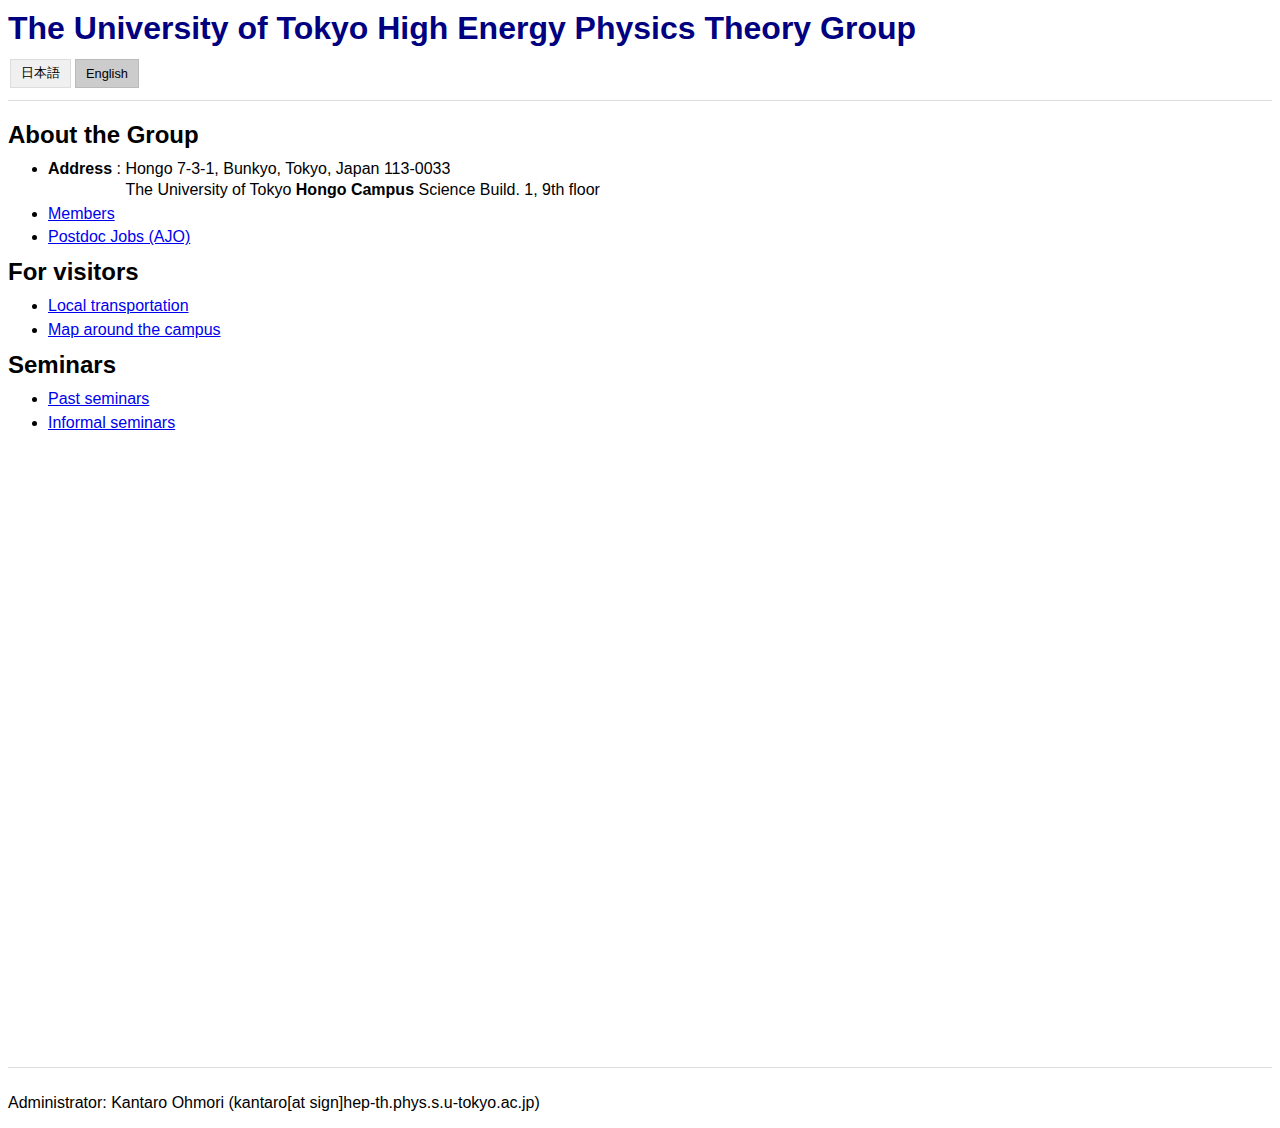
<file: index.html>
<!DOCTYPE html>
<html lang="en">
<head>
    <meta charset="UTF-8">
    <meta name="viewport" content="width=device-width, initial-scale=1.0">
    <title>The University of Tokyo High Energy Physics Theory Group 東京大学 理学部物理学科 素粒子論研究室</title>
    <link rel="alternate" href="https://www-hep.phys.s.u-tokyo.ac.jp/ja/" hreflang="ja" />
    <link rel="alternate" href="https://www-hep.phys.s.u-tokyo.ac.jp/en/" hreflang="en" />
    <link rel="alternate" href="https://www-hep.phys.s.u-tokyo.ac.jp/en/" hreflang="x-default" />
</head>
<body>

<script>
    document.addEventListener("DOMContentLoaded", function() {
        // Get the user's browser language
        const userLang = navigator.language || navigator.userLanguage;
        
        // Define your supported languages
        const supportedLanguages = ['en', 'ja'];
        
        // Default language if the user's language is not supported
        const defaultLang = 'en';
        
        // Extract the language code from the user's language
        const lang = userLang.split('-')[0];
        
        // Check if the user's language is supported
        const targetLang = supportedLanguages.includes(lang) ? lang : defaultLang;
        
        // Redirect the user to the appropriate language version
        window.location.href = `${targetLang}/index.html`;
    });
</script>

</body>
</html>
</file>
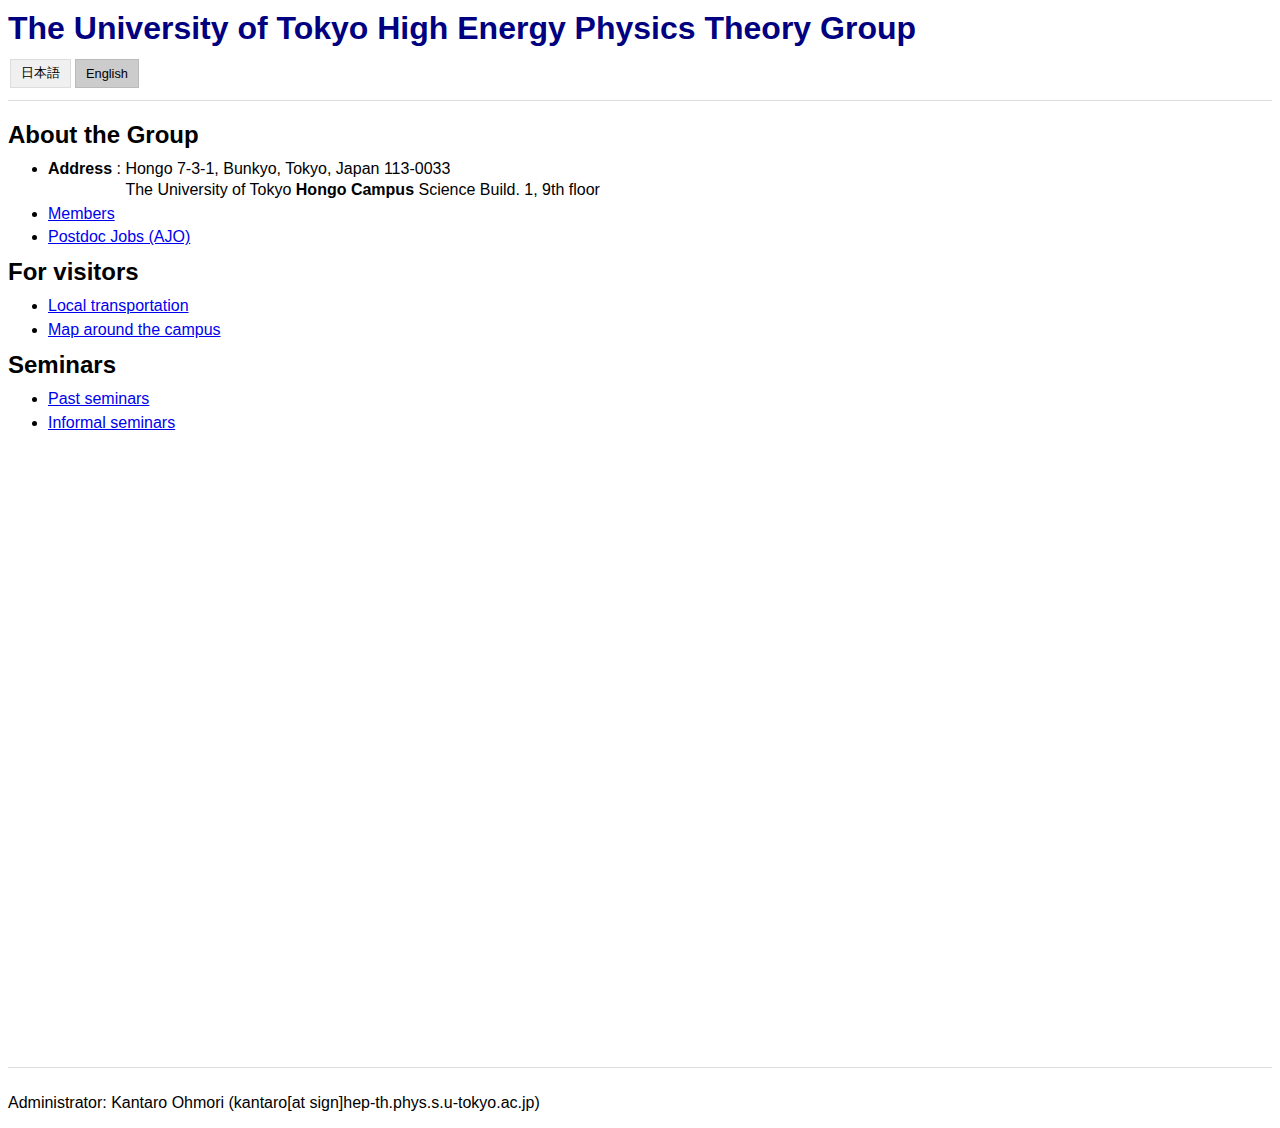
<file: en/index.html>
<!DOCTYPE html>
<html lang="en">
<head>
    <meta name="viewport" content="width=device-width, initial-scale=1.0">
    <title>University of Tokyo High Energy Physics Theory Group</title>
    <meta charset="UTF-8">
    <link rel="stylesheet" href="../css/styles.css">
    <link rel="icon" href="../favicon.ico" type="image/x-icon">
    <link rel="shortcut icon" href="../favicon.ico" type="image/x-icon">
    <link rel="alternate" href="https://www-hep.phys.s.u-tokyo.ac.jp/ja/index.html" hreflang="ja" />
    <link rel="alternate" href="https://www-hep.phys.s.u-tokyo.ac.jp/en/index.html" hreflang="en" />
    <link rel="alternate" href="https://www-hep.phys.s.u-tokyo.ac.jp/en/index.html" hreflang="x-default" />
</head>
<body>
    <header>
        <!-- Initially empty; content will be dynamically loaded -->
    </header>
    
    <main>
        <h2>About the Group</h2>
            <ul>
                <li> <b>Address</b> : <span style="display: inline-block; vertical-align: top;">Hongo 7-3-1, Bunkyo, Tokyo, Japan 113-0033 <br> The University of Tokyo <b>Hongo Campus </b> Science Build. 1, 9th floor </span> </li>
                <li> <a href="members.html">
                        Members
                    </a>
                </li>
                <li> <a href="https://academicjobsonline.org/ajo/UT/HEP">
                        Postdoc Jobs (AJO)
                    </a>
                </li>
            </ul>


    <h2>For visitors</h2>
    <ul>
        <li> <a href="transportation.html">
                Local transportation
            </a>
        </li>
        <li> <a href="https://maps.google.com/maps?q=35.713581,139.762943">
                Map around the campus
            </a>
        </li>
    </ul>

    <h2>Seminars</h2>
    <ul>
        <li> <a href="http://www-hep.phys.s.u-tokyo.ac.jp/~sem/history.cgi?2024" id="NEW_LINK">
                Past seminars
            </a>
        </li>
        <li> <a href="https://www-hep.phys.s.u-tokyo.ac.jp/seminar/informal.html">
                Informal seminars            </a>
        </li>
    </ul>
    <iframe
        src="https://calendar.google.com/calendar/b/1/embed?mode=AGENDA&amp;height=600&amp;wkst=1&amp;bgcolor=%23FFFFFF&amp;src=lg1gv60bfts0u7hkt1cstq28gs%40group.calendar.google.com&amp;color=%23182C57&amp;ctz=Asia%2FTokyo"
        style="border-width:0" width="800" height="600" frameborder="0" scrolling="no"></iframe>
    </main>
    
    <footer>
        <!-- Initially empty; content will be dynamically loaded -->
    </footer>
    
    <script src="../js/loadHeader.js"></script>
    <script src="../js/loadFooter.js"></script>
</body>
</html>
</file>
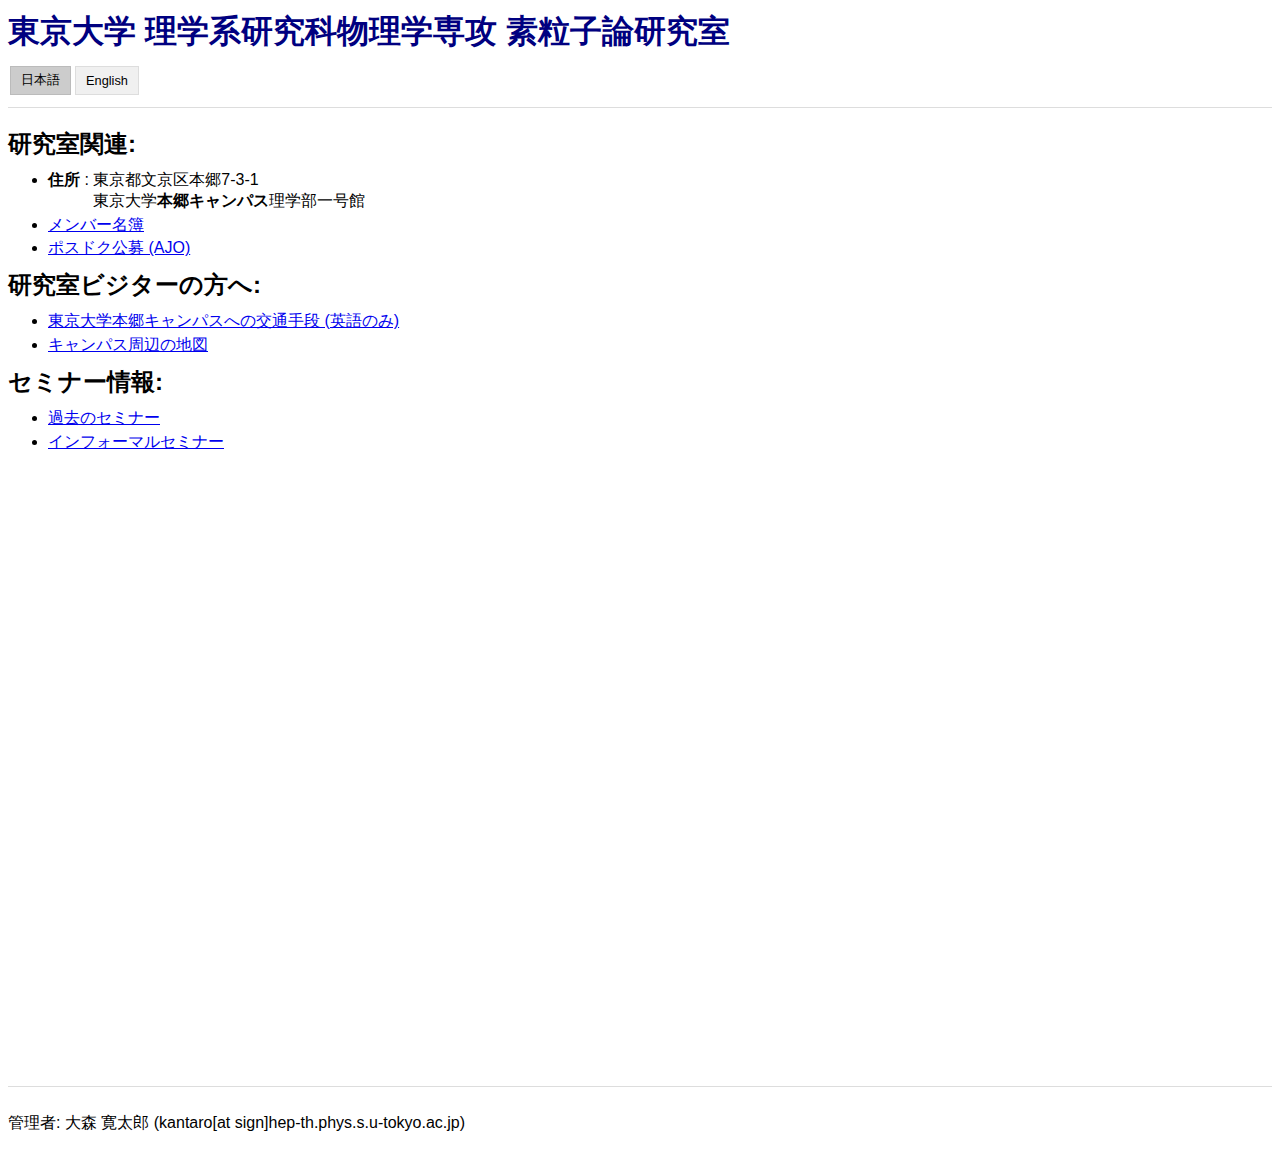
<file: ja/index.html>
<!DOCTYPE html>
<html lang="ja">

<head>
    <meta name="viewport" content="width=device-width, initial-scale=1.0">
    <title>東京大学 理学系研究科物理学専攻 素粒子論研究室</title>
    <meta charset="UTF-8">
    <link rel="stylesheet" href="../css/styles.css">
    <link rel="icon" href="../favicon.ico" type="image/x-icon">
    <link rel="shortcut icon" href="../favicon.ico" type="image/x-icon">
</head>

<body>
    <header>
        <!-- Initially empty; content will be dynamically loaded -->
    </header>

    <main>
        <h2>研究室関連:</h2>
            <ul>
                <li> <b>住所</b> : <span style="display: inline-block; vertical-align: top"> 東京都文京区本郷7-3-1 <br>東京大学<b>本郷キャンパス</b>理学部一号館</span> </li>
                <li> <a href="members.html">
                        メンバー名簿
                    </a>
                </li>
                <li> <a href="https://academicjobsonline.org/ajo/UT/HEP">
                        ポスドク公募 (AJO)
                    </a>
                </li>
            </ul>


    <h2>研究室ビジターの方へ:</h2>
    <ul>
        <li> <a href="transportation.html">
                東京大学本郷キャンパスへの交通手段 (英語のみ)
            </a>
        </li>
        <li> <a href="https://maps.google.com/maps?q=35.713581,139.762943">
                キャンパス周辺の地図
            </a>
        </li>
    </ul>

    <h2>セミナー情報:</h2>
    <ul>
        <li> <a href="http://www-hep.phys.s.u-tokyo.ac.jp/~sem/history.cgi?2024" id="NEW_LINK">
                過去のセミナー
            </a>
        </li>
        <li> <a href="https://www-hep.phys.s.u-tokyo.ac.jp/seminar/informal.html">
                インフォーマルセミナー            </a>
        </li>
    </ul>
    <iframe
        src="https://calendar.google.com/calendar/b/1/embed?mode=AGENDA&amp;height=600&amp;wkst=1&amp;bgcolor=%23FFFFFF&amp;src=lg1gv60bfts0u7hkt1cstq28gs%40group.calendar.google.com&amp;color=%23182C57&amp;ctz=Asia%2FTokyo"
        style="border-width:0" width="800" height="600" frameborder="0" scrolling="no"></iframe>
    </main>

    <footer>
        <!-- Initially empty; content will be dynamically loaded -->
    </footer>

    <script src="../js/loadHeader.js"></script>
    <script src="../js/loadFooter.js"></script>
</body>

</html>
</file>
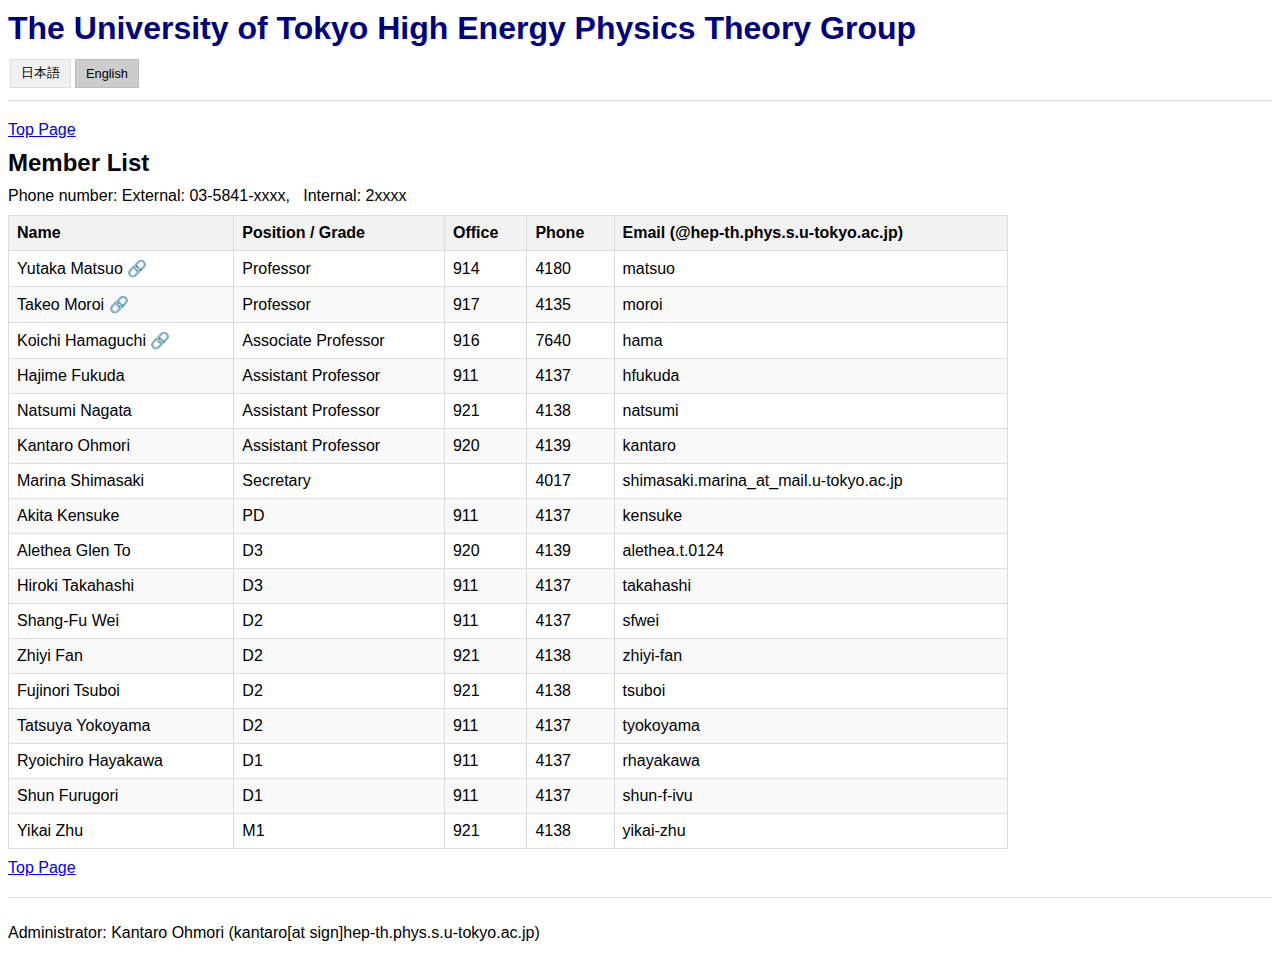
<file: en/members.html>
<!DOCTYPE html>
<html lang="ja">
<head>
    <meta name="viewport" content="width=device-width, initial-scale=1.0">
    <title>UTokyo HEP-TH Members</title>
    <meta charset="UTF-8">
    <link rel="stylesheet" href="../css/styles.css">
    <link rel="icon" href="../favicon.ico" type="image/x-icon">
    <link rel="shortcut icon" href="../favicon.ico" type="image/x-icon">
    <link rel="alternate" href="https://www-hep.phys.s.u-tokyo.ac.jp/ja/members.html" hreflang="ja" />
    <link rel="alternate" href="https://www-hep.phys.s.u-tokyo.ac.jp/en/members.html" hreflang="en" />
    <link rel="alternate" href="https://www-hep.phys.s.u-tokyo.ac.jp/en/members.html" hreflang="x-default" />
</head>
<body>
    <header>
        <!-- Initially empty; content will be dynamically loaded -->
    </header>

    <main>

    <a href="index.html">Top Page</a>

    <h2>Member List</h2>

            Phone number: External: 03-5841-xxxx, &nbsp Internal: 2xxxx

        <table id="members-table">
            <thead>
                <tr>
                    <th>Name</th>
                    <th>Position / Grade</th> 
                    <th>Office</th> 
                    <th>Phone</th> 
                    <th>Email (@hep-th.phys.s.u-tokyo.ac.jp)</th>
                </tr>
            </thead>
            <tbody>
                <!-- Rows will be added here by the JavaScript code -->
            </tbody>
        </table>

    <a href="index.html">Top Page</a>

    </main>


    <footer>
        <!-- Initially empty; content will be dynamically loaded -->
    </footer>

    <script src="../js/members_en.js"></script>

    <script src="../js/loadHeader.js"></script>
    <script src="../js/loadFooter.js"></script>
</body>
</html>
</file>
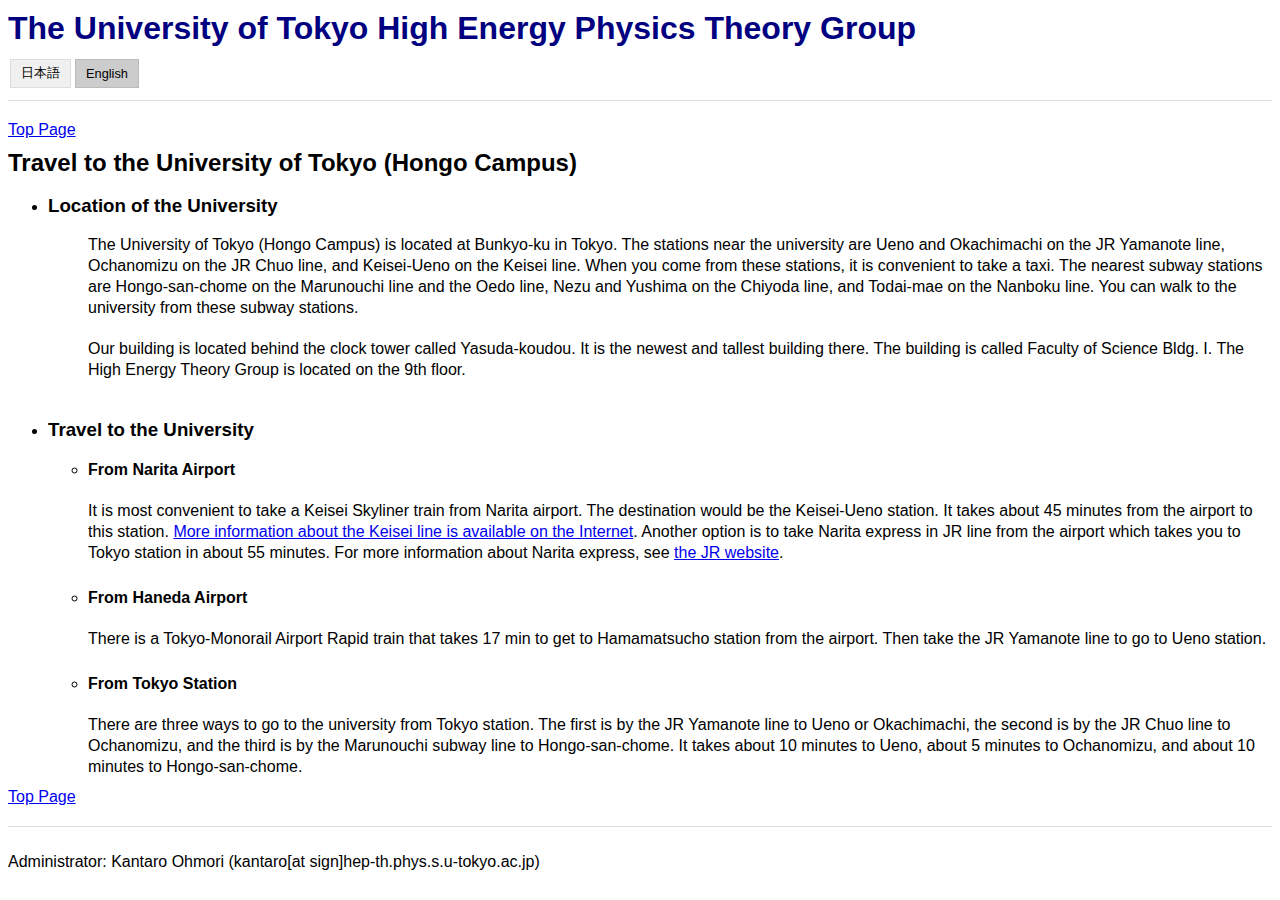
<file: en/transportation.html>
<!DOCTYPE html>
<html lang="ja">
<head>
    <meta name="viewport" content="width=device-width, initial-scale=1.0">
    <title>東大 素粒子理論 交通手段</title>
    <meta charset="UTF-8">
    <link rel="stylesheet" href="../css/styles.css">
    <link rel="icon" href="../favicon.ico" type="image/x-icon">
    <link rel="shortcut icon" href="../favicon.ico" type="image/x-icon">
</head>
<body>
    <header>
        <!-- Initially empty; content will be dynamically loaded -->
    </header>


    <main>

    <a href="index.html">Top Page</a>


    <h2> Travel to the University of Tokyo (Hongo Campus)</h2>

    
        <ul>
            <li>
                <h3> Location of the University </h3>
                <ul>
                    The University of Tokyo (Hongo Campus) is located at Bunkyo-ku in Tokyo.
                    The stations near the university are
                    Ueno and
                    Okachimachi on the JR Yamanote line,
                    Ochanomizu on the JR Chuo line, and
                    Keisei-Ueno on the Keisei line.
                    When you come from these stations, it is convenient to take a taxi.
                    The nearest subway stations are
                    Hongo-san-chome on the Marunouchi line and the Oedo line,
                    Nezu and
                    Yushima on the Chiyoda line, and
                    Todai-mae on the Nanboku line.
                    You can walk to the university from these subway stations.
                    <br><br>
                    Our building is located behind the clock tower called Yasuda-koudou.
                    It is the newest and tallest building there.
                    The building is called
                    Faculty of Science Bldg. I.
                    The High Energy Theory Group is located on the 9th floor.
                    <br><br>
                </ul>
    
            </li>
            <li>
                <h3> Travel to the University </h3>
    
                <ul>
                    <li><b> From Narita Airport </b>
                        <br><br>
                        It is most convenient to take a
                        Keisei Skyliner train from Narita airport. The destination would be the Keisei-Ueno station.
                        It takes about 45 minutes from the airport to this station.
                        <a href="http://www.keisei.co.jp/keisei/tetudou/skyliner/us/index.html" target="blank">More
                            information about the Keisei line is available on the Internet</a>.
                        Another option is to take Narita express in JR line from the airport which takes you to Tokyo
                        station in about 55 minutes.
                        For more information about Narita express, see <a
                            href="https://www.jreast.co.jp/e/nex/index.html?src=t_info" target="blank">the JR website</a>.
                        <br><br>
                    </li>
                    <li><b> From Haneda Airport </b>
                        <br><br>
                        There is a Tokyo-Monorail Airport Rapid train that takes 17 min to get to Hamamatsucho station from
                        the airport.
                        Then take the JR Yamanote line to go to Ueno station.
                        <br><br>
                    </li>
                    <li><b> From Tokyo Station </b>
                        <br><br>
                        There are three ways to go to the university from
                        Tokyo station.
                        The first is by the JR Yamanote line
                        to Ueno or Okachimachi, the second is by
                        the JR Chuo line to
                        Ochanomizu, and the third is by
                        the Marunouchi subway line to
                        Hongo-san-chome. It takes about 10 minutes to Ueno,
                        about 5 minutes to Ochanomizu, and about 10 minutes
                        to Hongo-san-chome.
                    </li>
                </ul>
            </li>
        </ul>

    <a href="index.html">Top Page</a>
    
    </main>

    <footer>
        <!-- Initially empty; content will be dynamically loaded -->
    </footer>

    <script src="../js/members_ja.js"></script>

    <script src="../js/loadHeader.js"></script>
    <script src="../js/loadFooter.js"></script>
</body>
</html>
</file>
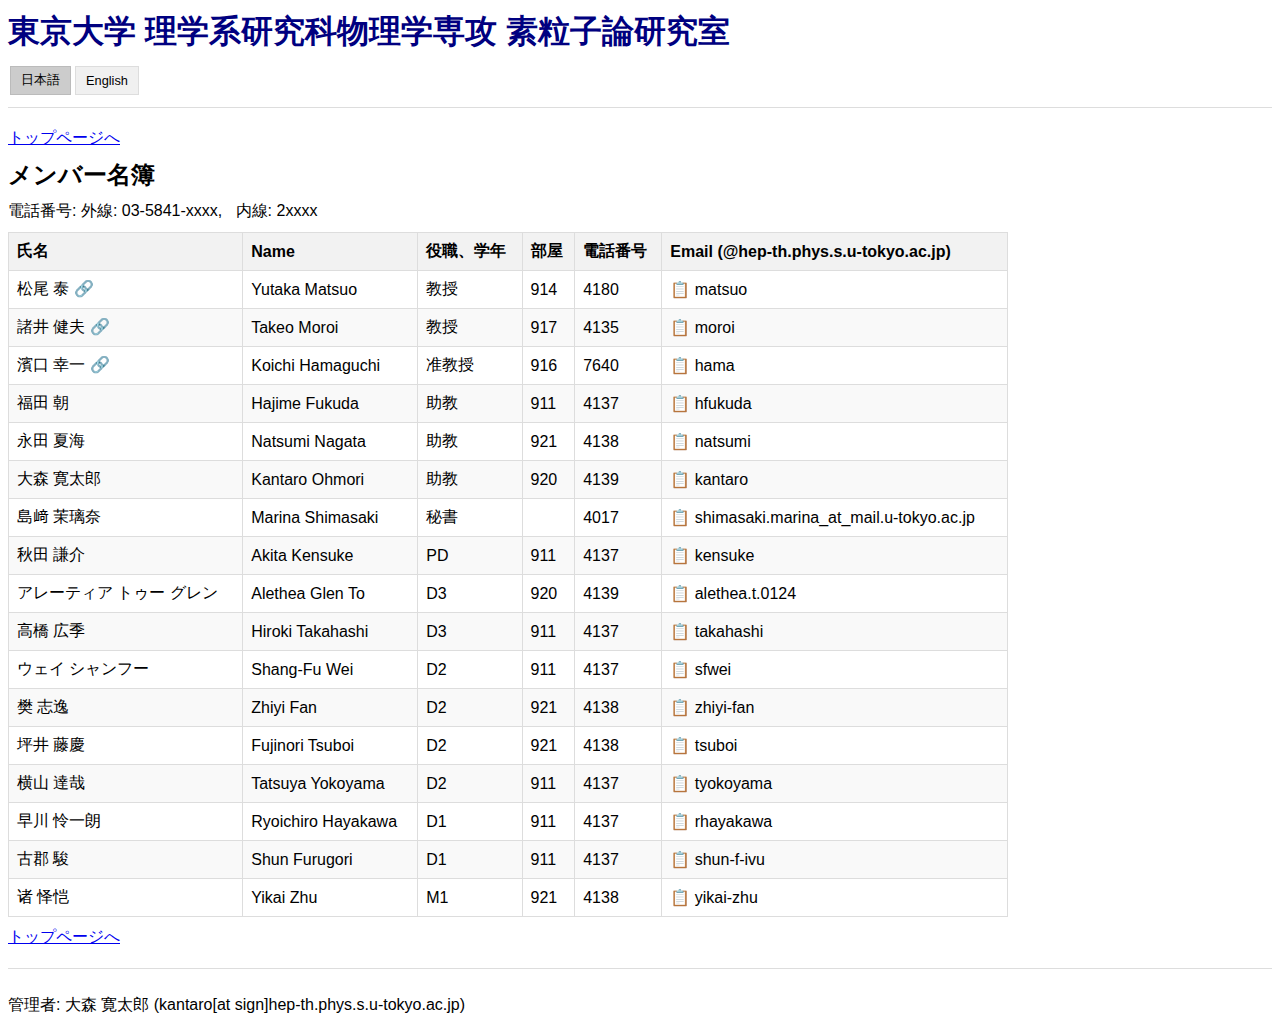
<file: ja/members.html>
<!DOCTYPE html>
<html lang="ja">
<head>
    <meta name="viewport" content="width=device-width, initial-scale=1.0">
    <title>東大 素粒子理論 名簿</title>
    <meta charset="UTF-8">
    <link rel="stylesheet" href="../css/styles.css">
    <link rel="icon" href="../favicon.ico" type="image/x-icon">
    <link rel="shortcut icon" href="../favicon.ico" type="image/x-icon">
</head>
<body>
    <header>
        <!-- Initially empty; content will be dynamically loaded -->
    </header>

    <main>

    <a href="index.html">トップページへ</a>

    <h2> メンバー名簿</h2>
        
        電話番号: 外線: 03-5841-xxxx, &nbsp 内線: 2xxxx

        <table id="members-table">
            <thead>
                <tr>
                    <th>氏名</th> <!-- Japanese for 'Name' -->
                    <th>Name</th>
                    <th>役職、学年</th> <!-- Japanese for 'Position/Grade' -->
                    <th>部屋</th> <!-- Japanese for 'Room Number' -->
                    <th>電話番号</th> <!-- Japanese for 'Phone Number' -->
                    <th>Email (@hep-th.phys.s.u-tokyo.ac.jp)</th>
                </tr>
            </thead>
            <tbody>
                <!-- Rows will be added here by the JavaScript code -->
            </tbody>
        </table>

    <a href="index.html">トップページへ</a>

    </main>


    <footer>
        <!-- Initially empty; content will be dynamically loaded -->
    </footer>

    <script src="../js/members_ja.js"></script>

    <script src="../js/loadHeader.js"></script>
    <script src="../js/loadFooter.js"></script>
</body>
</html>
</file>
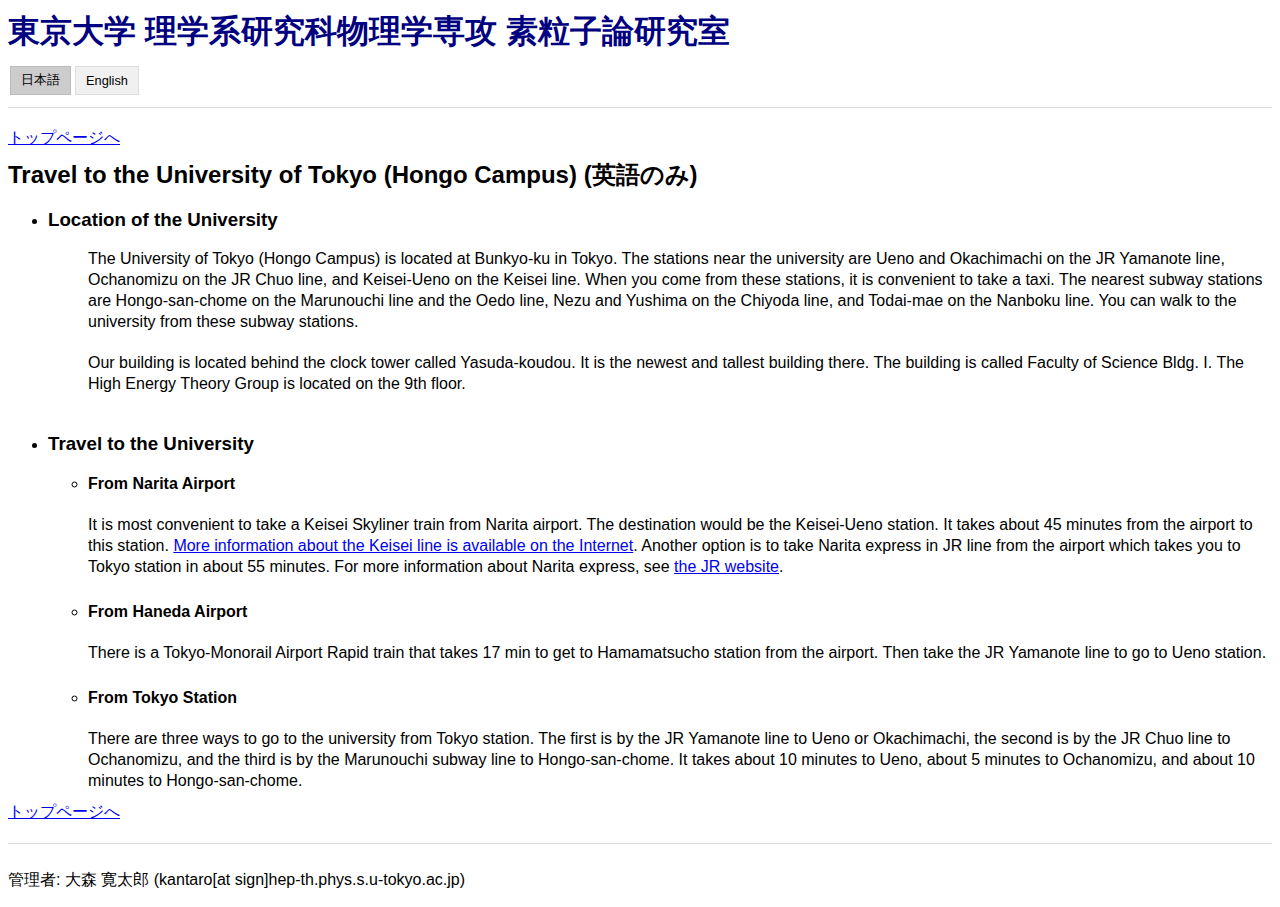
<file: ja/transportation.html>
<!DOCTYPE html>
<html lang="ja">
<head>
    <meta name="viewport" content="width=device-width, initial-scale=1.0">
    <title>東大 素粒子理論 交通手段</title>
    <meta charset="UTF-8">
    <link rel="stylesheet" href="../css/styles.css">
    <link rel="icon" href="../favicon.ico" type="image/x-icon">
    <link rel="shortcut icon" href="../favicon.ico" type="image/x-icon">
</head>
<body>
    <header>
        <!-- Initially empty; content will be dynamically loaded -->
    </header>


    <main>

    <a href="index.html">トップページへ</a>

    <h2> Travel to the University of Tokyo (Hongo Campus) (英語のみ) </h2>

    
        <ul>
            <li>
                <h3> Location of the University </h3>
                <ul>
                    The University of Tokyo (Hongo Campus) is located at Bunkyo-ku in Tokyo.
                    The stations near the university are
                    Ueno and
                    Okachimachi on the JR Yamanote line,
                    Ochanomizu on the JR Chuo line, and
                    Keisei-Ueno on the Keisei line.
                    When you come from these stations, it is convenient to take a taxi.
                    The nearest subway stations are
                    Hongo-san-chome on the Marunouchi line and the Oedo line,
                    Nezu and
                    Yushima on the Chiyoda line, and
                    Todai-mae on the Nanboku line.
                    You can walk to the university from these subway stations.
                    <br><br>
                    Our building is located behind the clock tower called Yasuda-koudou.
                    It is the newest and tallest building there.
                    The building is called
                    Faculty of Science Bldg. I.
                    The High Energy Theory Group is located on the 9th floor.
                    <br><br>
                </ul>
    
            </li>
            <li>
                <h3> Travel to the University </h3>
    
                <ul>
                    <li><b> From Narita Airport </b>
                        <br><br>
                        It is most convenient to take a
                        Keisei Skyliner train from Narita airport. The destination would be the Keisei-Ueno station.
                        It takes about 45 minutes from the airport to this station.
                        <a href="http://www.keisei.co.jp/keisei/tetudou/skyliner/us/index.html" target="blank">More
                            information about the Keisei line is available on the Internet</a>.
                        Another option is to take Narita express in JR line from the airport which takes you to Tokyo
                        station in about 55 minutes.
                        For more information about Narita express, see <a
                            href="https://www.jreast.co.jp/e/nex/index.html?src=t_info" target="blank">the JR website</a>.
                        <br><br>
                    </li>
                    <li><b> From Haneda Airport </b>
                        <br><br>
                        There is a Tokyo-Monorail Airport Rapid train that takes 17 min to get to Hamamatsucho station from
                        the airport.
                        Then take the JR Yamanote line to go to Ueno station.
                        <br><br>
                    </li>
                    <li><b> From Tokyo Station </b>
                        <br><br>
                        There are three ways to go to the university from
                        Tokyo station.
                        The first is by the JR Yamanote line
                        to Ueno or Okachimachi, the second is by
                        the JR Chuo line to
                        Ochanomizu, and the third is by
                        the Marunouchi subway line to
                        Hongo-san-chome. It takes about 10 minutes to Ueno,
                        about 5 minutes to Ochanomizu, and about 10 minutes
                        to Hongo-san-chome.
                    </li>
                </ul>
            </li>
        </ul>

    <a href="index.html">トップページへ</a>
    
    </main>

    <footer>
        <!-- Initially empty; content will be dynamically loaded -->
    </footer>

    <script src="../js/members_ja.js"></script>

    <script src="../js/loadHeader.js"></script>
    <script src="../js/loadFooter.js"></script>
</body>
</html>
</file>
<file: css/styles.css>
body{
    /* font */
    font-family: "Helvetica Neue", "Arial", "Hiragino Kaku Gothic ProN", "Hiragino Sans", "Meiryo", sans-serif;
}

/* header */
header {
    border-bottom: 1px solid #ddd; /* 罫線の色とスタイルを指定 */
    padding-bottom: 10px; /* 罫線とコンテンツの間にスペースを追加 */
    margin-bottom: 20px; /* 罫線と次の要素の間にスペースを追加 */
}

/* footer */
footer {
    border-top: 1px solid #ddd; /* 罫線の色とスタイルを指定 */
    padding-top: 10px; /* 罫線とコンテンツの間にスペースを追加 */
    margin-top: 20px; /* 罫線と次の要素の間にスペースを追加 */
}
/* Reduce margin for h1 and h2 */
h1, h2 {
    margin-top: 10px;
    margin-bottom: 10px;
}

h1{
    color: #000080;
}

/*タイトル改行位置指定用span*/
header h1 span{
    display: inline-block;
}

/* 下線なしリンク用 */
.noline {
    text-decoration: none;
}

ul {
    margin-top: 10px;
    margin-bottom: 10px;
    line-height: 1.3em;
}

li {
    margin-top: 3px;
    margin-bottom: 3px;
}

/* Add styles for language buttons */

.lang-button {
    flex-grow: 1;
    margin: 2px;
    padding: 5px 10px; /* Adjust padding as necessary for your design */
    border: none;
    cursor: pointer;
    font-size: 0.8em;
    background-color: #f0f0f0;
    border: 1px solid #ddd;
    transition: background-color 0.3s;
    white-space: nowrap; /* Prevents text from wrapping */
    text-align: center; /* Centers the text horizontally */
}

.lang-button-container {
    display: inline-flex;
    justify-content: space-around;
}


.lang-button:hover {
    background-color: #ddd;
}

.lang-button.current-lang {
    background-color: #ccc;
    cursor: default;
    border: 1px solid #bbb;
}

.lang-button.current-lang:hover {
    background-color: #ccc;
}

/* Table */

table {
    width: 100%;
    max-width: 1000px;
    min-width:680px;
    border-collapse: collapse;
    margin: 10px 0 10px 0;
    overflow-x: scroll;
}

th, td {
    border: 1px solid #ddd;
    padding: 8px;
}

th {
    background-color: #f2f2f2;
    text-align: left;
}

tr:nth-child(even) {
    background-color: #f9f9f9;
}

tr:hover {
    background-color: #ddd;
}



/* 
 * Styles for the email copy notification
 * .notification         : Manages the initial hidden state and positioning of the notification.
 * .notification.visible : Makes the notification visible when this class is added.
 */

 .clipboard-container {
    position: relative;
    display: inline-block;
}

.notification {
    display: none;
    position: absolute;
    background: #333;
    color: #fff;
    padding: 5px 10px;
    border-radius: 5px;
    left: 0; /* Align to the left side of the container */
    transform: translateY(-100%); /* Position above the clipboard icon */
}

.notification.visible {
    display: inline-block;
}
</file>
